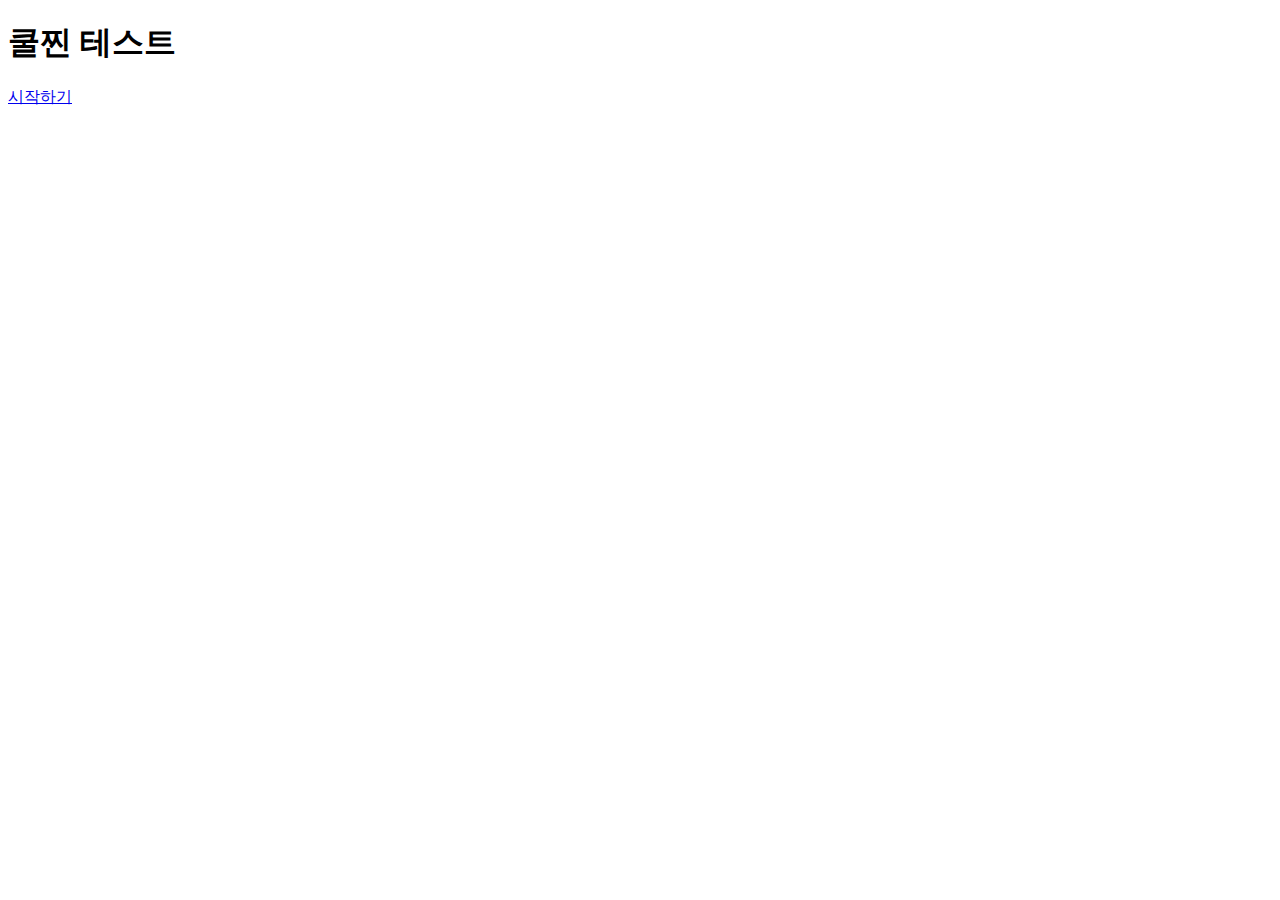
<file: index.html>
<!DOCTYPE html>
<html lang="ko">
<head>
    <meta charset="UTF-8">
    <title>쿨찐 테스트|home</title>
    <link rel="stylesheet" href="./style.css">
</head>
<body>
<h1>쿨찐 테스트</h1>
<a href="test.html">시작하기</a>

<ins class="kakao_ad_area" style="display:none;"
     data-ad-unit="DAN-mDXgjFenfUZ7wZF6"
     data-ad-width="320"
     data-ad-height="100"></ins>
<script type="text/javascript" src="//t1.daumcdn.net/kas/static/ba.min.js" async></script>

</body>


</html>
</file>
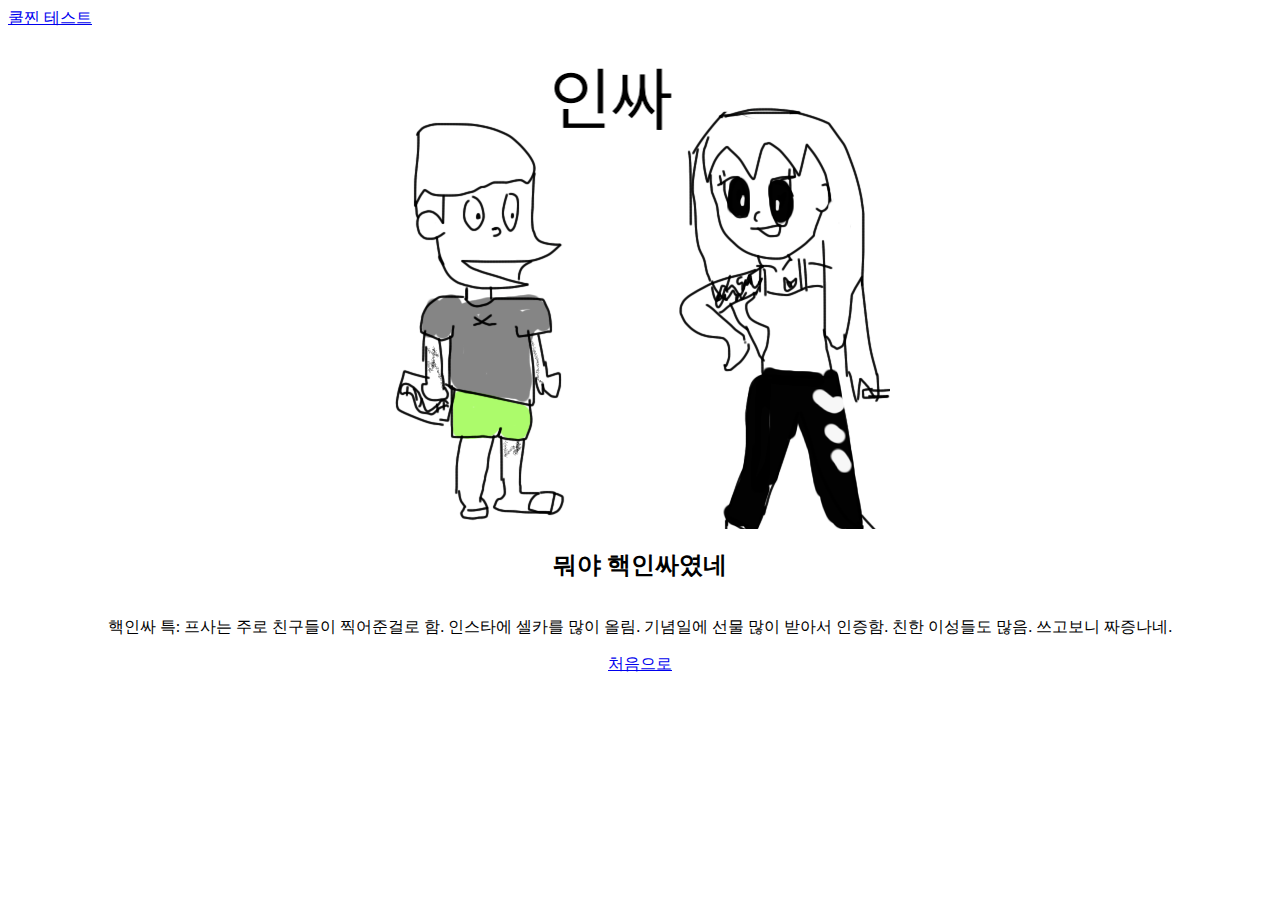
<file: result_1.html>
<!DOCTYPE html>
<html lang="ko">
<head>
    <meta charset="UTF-8">
    <title>쿨찐 테스트|인싸</title>
    <link rel="stylesheet" href="style.css">
</head>
<body>
<header>
    <a href="index.html">쿨찐 테스트</a>
</header>
<section class="intoro-section">
    <img src="./img/inca.png" alt="인싸">
    <h2>뭐야 핵인싸였네</h2>
    <p>핵인싸 특: 프사는 주로 친구들이 찍어준걸로 함. 인스타에 셀카를 많이 올림. 기념일에 선물 많이 받아서 인증함. 친한 이성들도 많음. 쓰고보니 짜증나네.</p>
    <a href="index.html">처음으로</a>
</section>
<ins class="kakao_ad_area" style="display:none;"
     data-ad-unit="DAN-mDXgjFenfUZ7wZF6"
     data-ad-width="320"
     data-ad-height="100"></ins>
<script type="text/javascript" src="//t1.daumcdn.net/kas/static/ba.min.js" async></script>
<!-- Go to www.addthis.com/dashboard to customize your tools -->
<div class="addthis_inline_share_toolbox"></div>
</body>
<!-- Go to www.addthis.com/dashboard to customize your tools -->
<script type="text/javascript" src="//s7.addthis.com/js/300/addthis_widget.js#pubid=ra-6364f86836ee9c4f"></script>
</html>
</file>
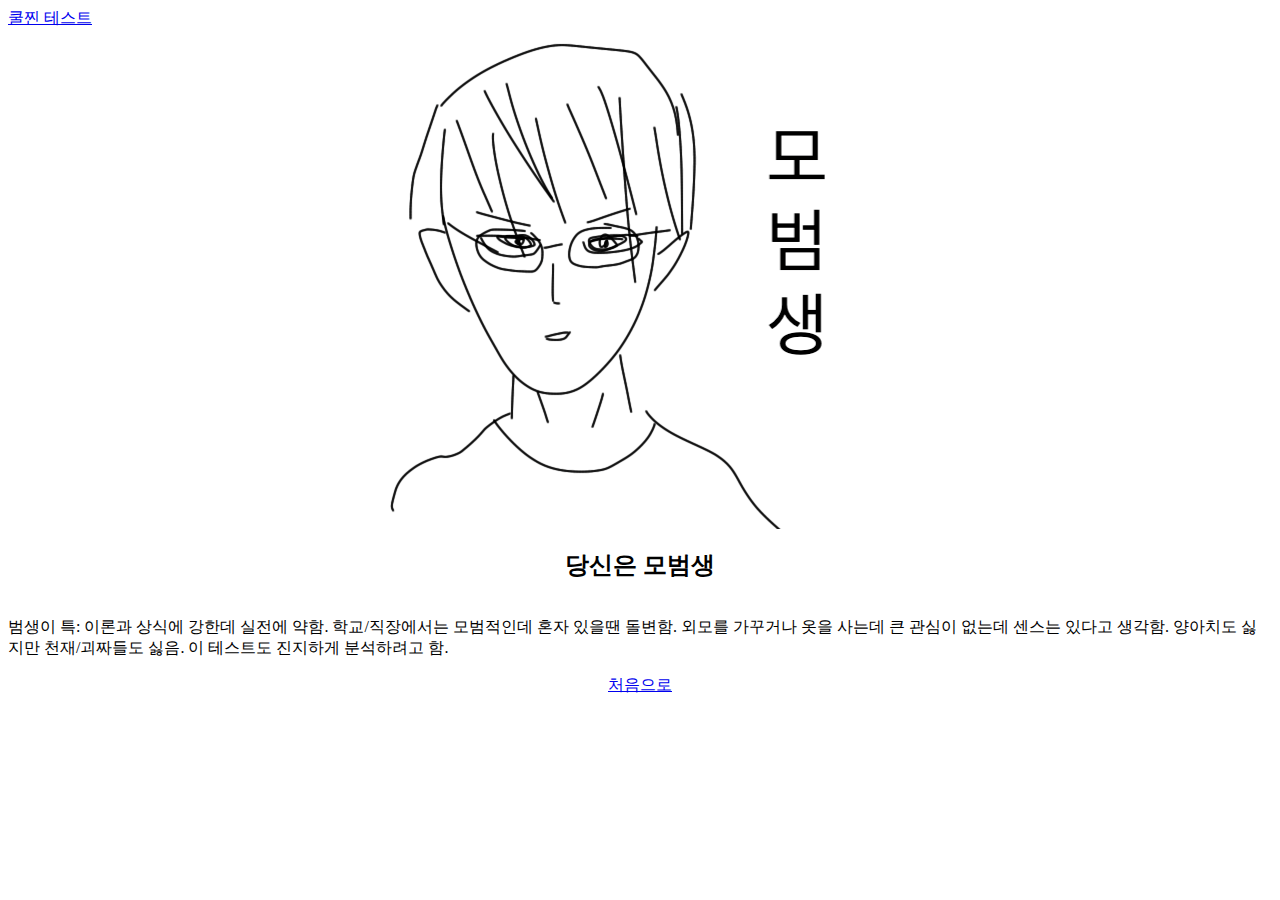
<file: result_2.html>
<!DOCTYPE html>
<html lang="ko">
<head>
    <meta charset="UTF-8">
    <title>쿨찐 테스트|모범생</title>
    <link rel="stylesheet" href="style.css">
</head>
<body>
<header>
    <a href="index.html">쿨찐 테스트</a>
</header>
<section class="intoro-section">
    <img src="./img/mobum.png" alt="모범생">
    <h2>당신은 모범생</h2>
    <p>범생이 특: 이론과 상식에 강한데 실전에 약함. 학교/직장에서는 모범적인데 혼자 있을땐 돌변함. 외모를 가꾸거나 옷을 사는데 큰 관심이 없는데 센스는 있다고 생각함. 양아치도 싫지만 천재/괴짜들도 싫음.
        이 테스트도 진지하게 분석하려고 함.</p>
    <a href="index.html">처음으로</a>
</section>
<ins class="kakao_ad_area" style="display:none;"
     data-ad-unit="DAN-mDXgjFenfUZ7wZF6"
     data-ad-width="320"
     data-ad-height="100"></ins>
<script type="text/javascript" src="//t1.daumcdn.net/kas/static/ba.min.js" async></script>
<!-- Go to www.addthis.com/dashboard to customize your tools -->
<div class="addthis_inline_share_toolbox"></div>
</body>
<!-- Go to www.addthis.com/dashboard to customize your tools -->
<script type="text/javascript" src="//s7.addthis.com/js/300/addthis_widget.js#pubid=ra-6364f86836ee9c4f"></script>
</html>
</file>
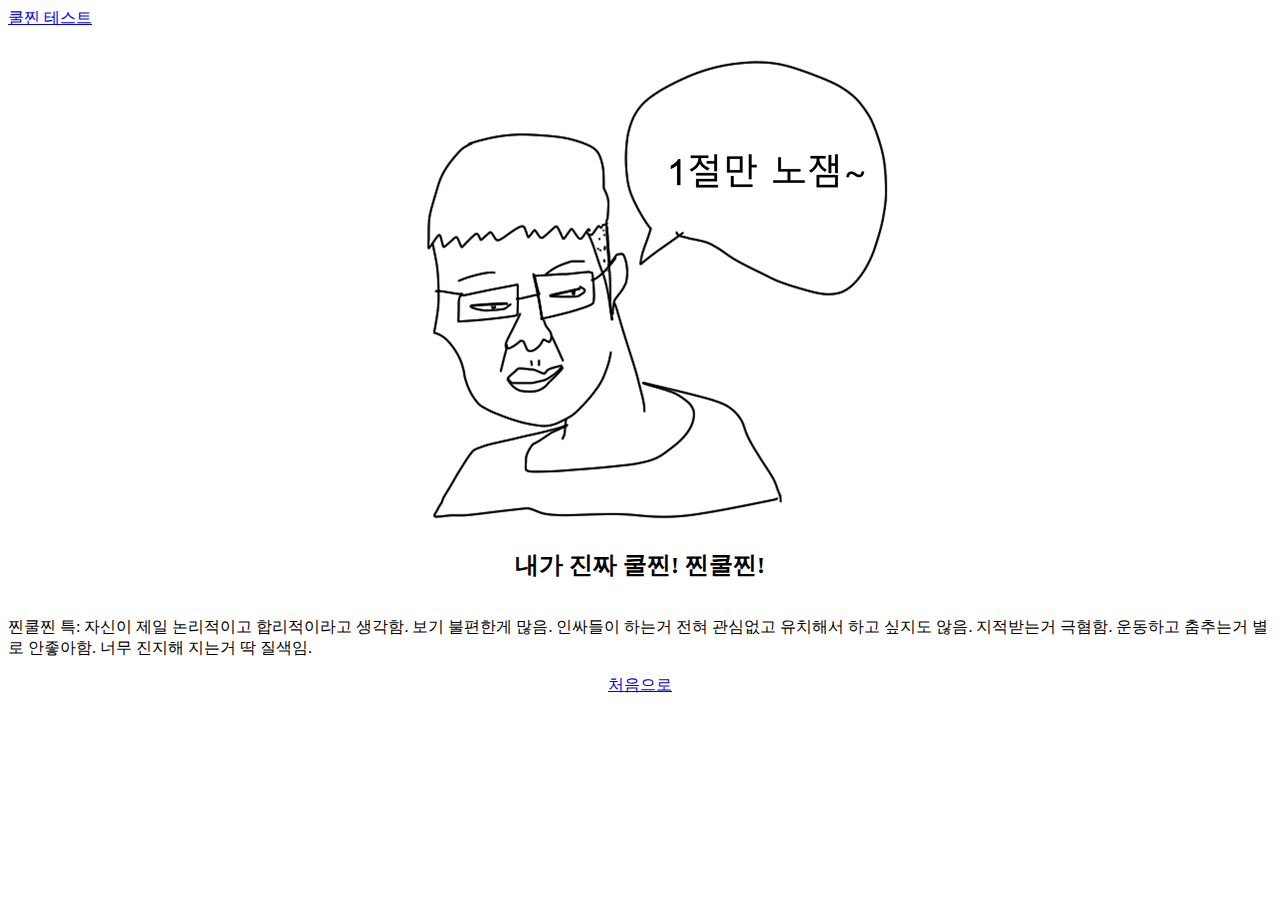
<file: result_3.html>
<!DOCTYPE html>
<html lang="ko">
<head>
    <meta charset="UTF-8">
    <title>쿨찐 테스트|찐 쿨찐</title>
    <link rel="stylesheet" href="style.css">
</head>
<body>
<header>
    <a href="index.html">쿨찐 테스트</a>
</header>
<section class="intoro-section">
    <img src="./img/coolzin.png" alt="모범생">
    <h2>내가 진짜 쿨찐! 찐쿨찐!</h2>
    <p>찐쿨찐 특: 자신이 제일 논리적이고 합리적이라고 생각함. 보기 불편한게 많음. 인싸들이 하는거 전혀 관심없고 유치해서 하고 싶지도 않음. 지적받는거 극혐함. 운동하고 춤추는거 별로 안좋아함. 너무 진지해
        지는거 딱 질색임.</p>
    <a href="index.html">처음으로</a>
</section>
<ins class="kakao_ad_area" style="display:none;"
     data-ad-unit="DAN-mDXgjFenfUZ7wZF6"
     data-ad-width="320"
     data-ad-height="100"></ins>
<script type="text/javascript" src="//t1.daumcdn.net/kas/static/ba.min.js" async></script>
<!-- Go to www.addthis.com/dashboard to customize your tools -->
<div class="addthis_inline_share_toolbox"></div>
</body>
<!-- Go to www.addthis.com/dashboard to customize your tools -->
<script type="text/javascript" src="//s7.addthis.com/js/300/addthis_widget.js#pubid=ra-6364f86836ee9c4f"></script>
</html>
</file>
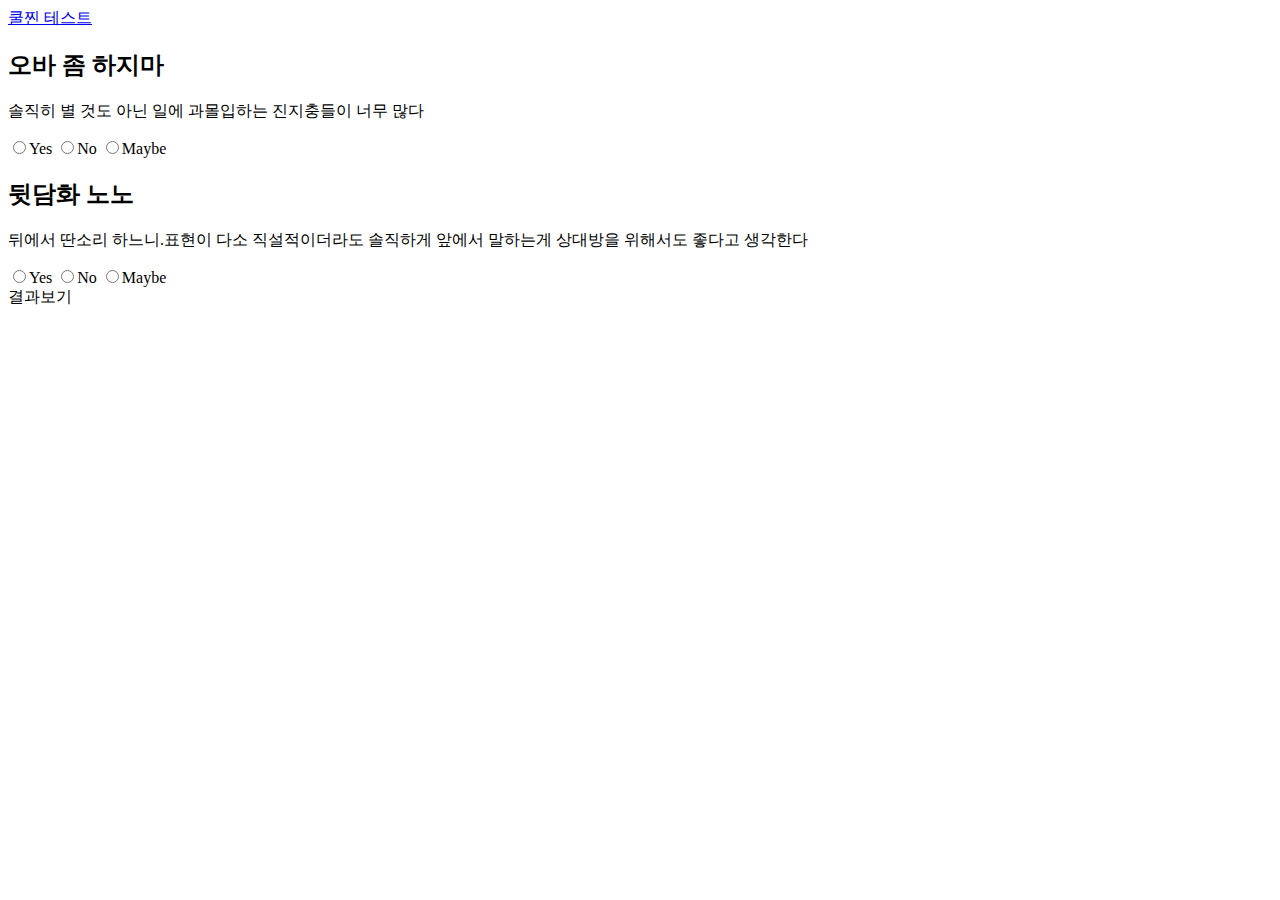
<file: test.html>
<!DOCTYPE html>
<html lang="ko">
<head>
    <meta charset="UTF-8">
    <title>쿨찐 테스트|문제</title>
</head>
<body>
<header>
    <a href="index.html">쿨찐 테스트</a>
</header>
<section>
    <article>
        <h2>오바 좀 하지마</h2>
        <p>솔직히 별 것도 아닌 일에 과몰입하는 진지충들이 너무 많다</p>
        <input type="radio" name="q1" class="yes-button"><span>Yes</span>
        <input type="radio" name="q1" class="no-button"><span>No</span>
        <input type="radio" name="q1" class="maybe-button"><span>Maybe</span>
    </article>
    <article>
        <h2>뒷담화 노노</h2>
        <p>뒤에서 딴소리 하느니.표현이 다소 직설적이더라도 솔직하게 앞에서 말하는게 상대방을 위해서도 좋다고 생각한다</p>
        <input type="radio" name="q2" class="yes-button"><span>Yes</span>
        <input type="radio" name="q2" class="no-button"><span>No</span>
        <input type="radio" name="q2" class="maybe-button"><span>Maybe</span>
    </article>
</section>
<footer>
    <a onclick="result();">결과보기</a>

    <ins class="kakao_ad_area" style="display:none;"
         data-ad-unit="DAN-mDXgjFenfUZ7wZF6"
         data-ad-width="320"
         data-ad-height="100"></ins>
    <script type="text/javascript" src="//t1.daumcdn.net/kas/static/ba.min.js" async></script>
</footer>

<script>
    function result() {
        let yes_count = 0;
        let no_count = 0;

        let elements = document.getElementsByClassName('yes-button');
        for (let i = 0; i < elements.length; i++) {
            if (elements[i].checked) {
                yes_count++;
            }

        }
        elements = document.getElementsByClassName('no-button');
        for (let i = 0; i < elements.length; i++) {
            if (elements[i].checked) {
                no_count++;
            }

        }

        elements = document.getElementsByClassName('maybe-button');
        for (let i = 0; i < elements.length; i++) {
            if (elements[i].checked) {
                yes_count++;
            }

        }


        if (yes_count + no_count != 2) {
            alert('모든 문제에 답해주세요');
            return
        }


        console.log('yes:' + yes_count)
        console.log('no:' + no_count)

        if (yes_count == 2) {
            location.href = "result_3.html"
        } else if (yes_count == 1) {
            location.href = "result_2.html"
        } else {
            location.href = "result_1.html"
        }

    }
</script>
</body>
</html>
</file>
<file: style.css>
.intoro-section {
    display: flex;
    flex-direction: column;
    justify-content: center;
    align-items: center;
}
</file>
